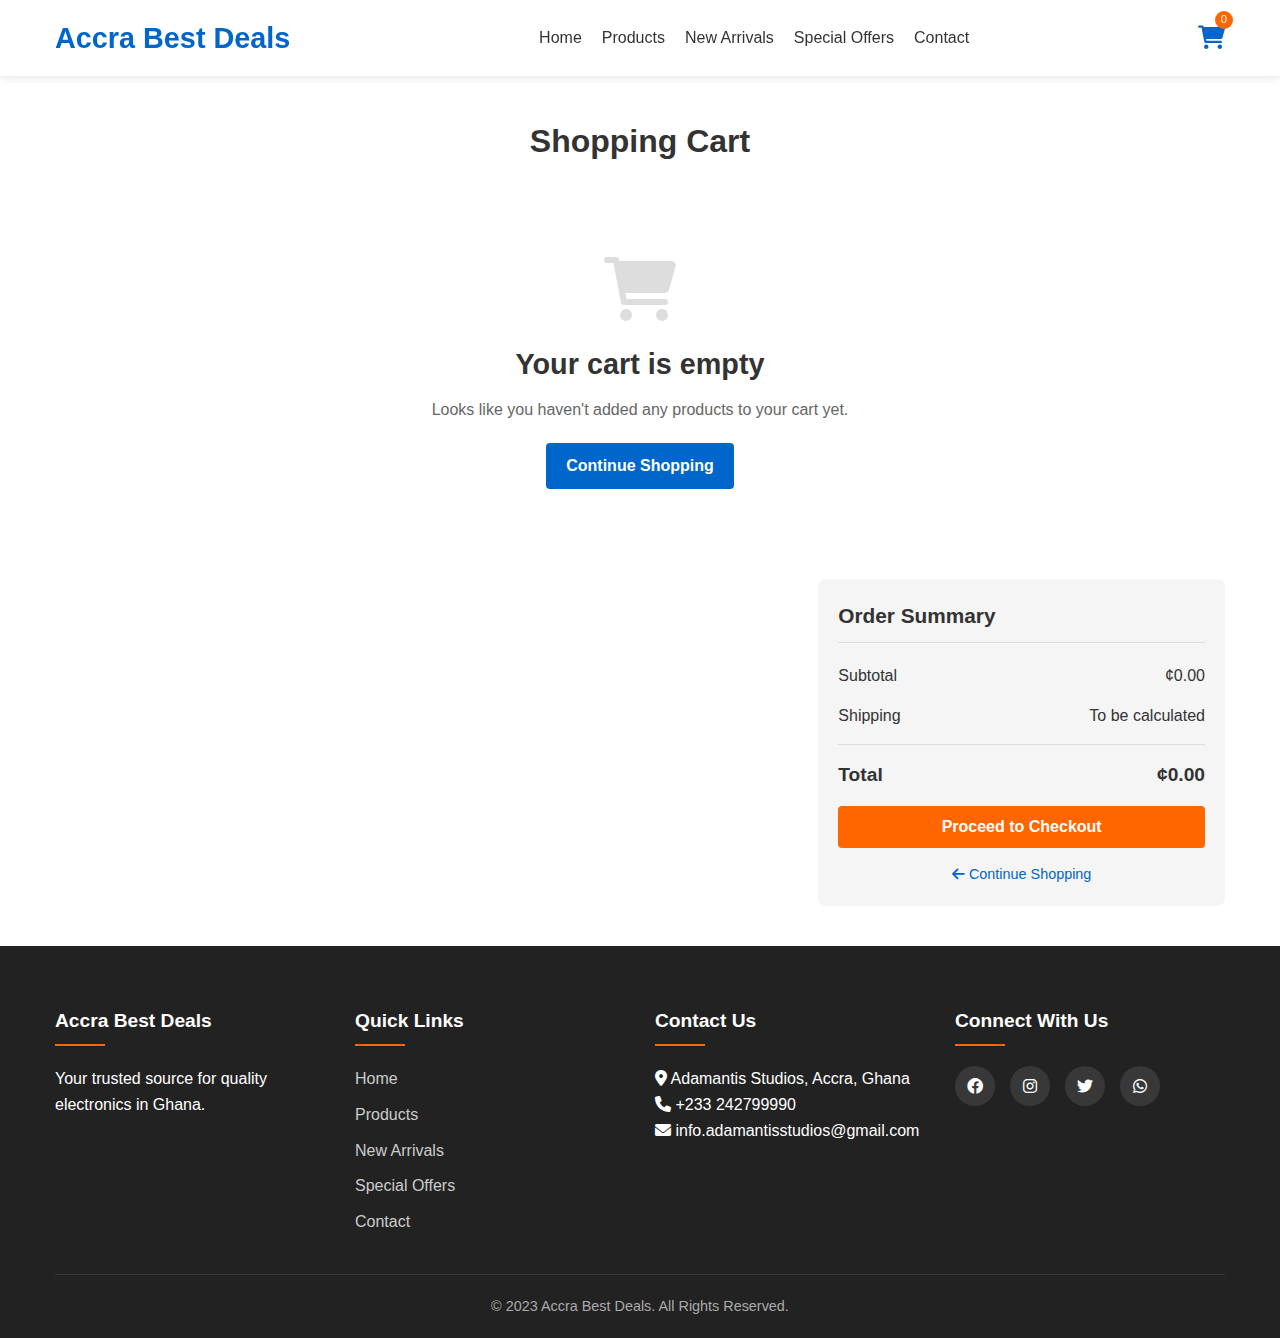
<file: cart.html>
<!DOCTYPE html>
<html lang="en">
<head>
    <meta charset="UTF-8">
    <meta name="viewport" content="width=device-width, initial-scale=1.0">
    <title>Shopping Cart - Accra Best Deals</title>
    <link rel="stylesheet" href="css/style.css">
    <link rel="stylesheet" href="https://cdnjs.cloudflare.com/ajax/libs/font-awesome/6.0.0/css/all.min.css">
</head>
<body>
    <!-- Header -->
    <header>
        <div class="container">
            <div class="logo">
                <a href="index.html">
                    <h1>Accra Best Deals</h1>
                </a>
            </div>
            <nav>
                <ul class="menu">
                    <li><a href="index.html">Home</a></li>
                    <li><a href="index.html#products">Products</a></li>
                    <li><a href="index.html#new-arrivals">New Arrivals</a></li>
                    <li><a href="index.html#special-offers">Special Offers</a></li>
                    <li><a href="contact.html">Contact</a></li>
                </ul>
            </nav>
            <div class="mobile-menu-btn">
                <i class="fas fa-bars"></i>
            </div>
            <div class="cart-icon">
                <a href="cart.html">
                    <i class="fas fa-shopping-cart"></i>
                    <span class="cart-count">0</span>
                </a>
            </div>
        </div>
    </header>

    <!-- Cart Section -->
    <section class="cart-section">
        <div class="container">
            <h1 class="page-title">Shopping Cart</h1>
            
            <div class="cart-container" id="cartContainer">
                <div class="cart-empty" id="emptyCart">
                    <i class="fas fa-shopping-cart"></i>
                    <h2>Your cart is empty</h2>
                    <p>Looks like you haven't added any products to your cart yet.</p>
                    <a href="index.html#products" class="btn">Continue Shopping</a>
                </div>
                
                <div class="cart-items" id="cartItems">
                    <!-- Cart items will be loaded dynamically -->
                </div>
                
                <div class="cart-summary" id="cartSummary">
                    <h3>Order Summary</h3>
                    <div class="summary-row">
                        <span>Subtotal</span>
                        <span class="currency">¢<span id="subtotal">0.00</span></span>
                    </div>
                    <div class="summary-row">
                        <span>Shipping</span>
                        <span>To be calculated</span>
                    </div>
                    <div class="summary-row total">
                        <span>Total</span>
                        <span class="currency">¢<span id="total">0.00</span></span>
                    </div>
                    
                    <button class="checkout-btn" onclick="proceedToCheckout()">
                        Proceed to Checkout
                    </button>
                    
                    <a href="index.html#products" class="continue-shopping">
                        <i class="fas fa-arrow-left"></i> Continue Shopping
                    </a>
                </div>
            </div>
        </div>
    </section>

    <!-- Checkout Form Modal -->
    <div id="checkoutModal" class="modal">
        <div class="modal-content checkout-modal">
            <span class="close-modal" onclick="closeCheckoutModal()">&times;</span>
            <h2>Complete Your Order</h2>
            <p>Please fill in your details to complete your order. We'll contact you via WhatsApp to arrange delivery and payment.</p>
            
            <form id="checkoutForm" onsubmit="submitOrder(event)">
                <div class="form-group">
                    <label for="name">Full Name</label>
                    <input type="text" id="name" name="name" required>
                </div>
                
                <div class="form-group">
                    <label for="phone">Phone Number</label>
                    <input type="tel" id="phone" name="phone" required>
                </div>
                
                <div class="form-group">
                    <label for="email">Email Address</label>
                    <input type="email" id="email" name="email" required>
                </div>
                
                <div class="form-group">
                    <label for="address">Delivery Address</label>
                    <textarea id="address" name="address" required></textarea>
                </div>
                
                <div class="form-group">
                    <label for="notes">Additional Notes (Optional)</label>
                    <textarea id="notes" name="notes"></textarea>
                </div>
                
                <div class="form-group">
                    <label>
                        <input type="checkbox" name="terms" required>
                        I agree to be contacted via WhatsApp for order confirmation and delivery arrangements.
                    </label>
                </div>
                
                <button type="submit" class="submit-order-btn">
                    Submit Order via WhatsApp
                </button>
            </form>
        </div>
    </div>

    <!-- Footer -->
    <footer>
        <div class="container">
            <div class="footer-content">
                <div class="footer-section">
                    <h3>Accra Best Deals</h3>
                    <p>Your trusted source for quality electronics in Ghana.</p>
                </div>
                <div class="footer-section">
                    <h3>Quick Links</h3>
                    <ul>
                        <li><a href="index.html">Home</a></li>
                        <li><a href="index.html#products">Products</a></li>
                        <li><a href="index.html#new-arrivals">New Arrivals</a></li>
                        <li><a href="index.html#special-offers">Special Offers</a></li>
                        <li><a href="contact.html">Contact</a></li>
                    </ul>
                </div>
                <div class="footer-section">
                    <h3>Contact Us</h3>
                    <p><i class="fas fa-map-marker-alt"></i> Adamantis Studios, Accra, Ghana</p>
                    <p><i class="fas fa-phone"></i> +233 242799990</p>
                    <p><i class="fas fa-envelope"></i> info.adamantisstudios@gmail.com</p>
                </div>
                <div class="footer-section">
                    <h3>Connect With Us</h3>
                    <div class="social-icons">
                        <a href="#"><i class="fab fa-facebook"></i></a>
                        <a href="#"><i class="fab fa-instagram"></i></a>
                        <a href="#"><i class="fab fa-twitter"></i></a>
                        <a href="#"><i class="fab fa-whatsapp"></i></a>
                    </div>
                </div>
            </div>
            <div class="copyright">
                <p>&copy; 2023 Accra Best Deals. All Rights Reserved.</p>
            </div>
        </div>
    </footer>

    <script src="js/main.js"></script>
    <script src="js/cart.js"></script>
</body>
</html>
</file>
<file: css/style.css>
/* Base Styles */
:root {
    --primary-color: #0066cc;
    --secondary-color: #ff6600;
    --accent-color: #ffcc00;
    --text-color: #333333;
    --light-gray: #f5f5f5;
    --medium-gray: #dddddd;
    --dark-gray: #666666;
    --white: #ffffff;
    --black: #000000;
    --success-color: #28a745;
    --error-color: #dc3545;
    --box-shadow: 0 2px 10px rgba(0, 0, 0, 0.1);
    --transition: all 0.3s ease;
}

* {
    margin: 0;
    padding: 0;
    box-sizing: border-box;
}

body {
    font-family: 'Segoe UI', Tahoma, Geneva, Verdana, sans-serif;
    line-height: 1.6;
    color: var(--text-color);
    background-color: var(--white);
}

.container {
    width: 100%;
    max-width: 1200px;
    margin: 0 auto;
    padding: 0 15px;
}

a {
    text-decoration: none;
    color: var(--primary-color);
    transition: var(--transition);
}

a:hover {
    color: var(--secondary-color);
}

ul {
    list-style: none;
}

img {
    max-width: 100%;
    height: auto;
}

.btn {
    display: inline-block;
    padding: 10px 20px;
    background-color: var(--primary-color);
    color: var(--white);
    border: none;
    border-radius: 4px;
    cursor: pointer;
    transition: var(--transition);
    font-weight: 600;
    text-align: center;
}

.btn:hover {
    background-color: var(--secondary-color);
    color: var(--white);
}

.section-title {
    font-size: 2rem;
    text-align: center;
    margin-bottom: 2rem;
    position: relative;
    padding-bottom: 10px;
}

.section-title::after {
    content: '';
    position: absolute;
    bottom: 0;
    left: 50%;
    transform: translateX(-50%);
    width: 80px;
    height: 3px;
    background-color: var(--secondary-color);
}

/* Header Styles */
header {
    background-color: var(--white);
    box-shadow: var(--box-shadow);
    position: sticky;
    top: 0;
    z-index: 1000;
}

header .container {
    display: flex;
    justify-content: space-between;
    align-items: center;
    padding: 15px;
}

.logo h1 {
    font-size: 1.8rem;
    color: var(--primary-color);
}

.menu {
    display: flex;
}

.menu li {
    margin-left: 20px;
}

.menu a {
    color: var(--text-color);
    font-weight: 500;
}

.menu a:hover {
    color: var(--primary-color);
}

.mobile-menu-btn {
    display: none;
    font-size: 1.5rem;
    cursor: pointer;
}

.cart-icon {
    position: relative;
    font-size: 1.5rem;
}

.cart-count {
    position: absolute;
    top: -8px;
    right: -8px;
    background-color: var(--secondary-color);
    color: var(--white);
    font-size: 0.7rem;
    width: 18px;
    height: 18px;
    border-radius: 50%;
    display: flex;
    justify-content: center;
    align-items: center;
}

/* WhatsApp Popup */
.whatsapp-popup {
    display: none;
    position: fixed;
    top: 0;
    left: 0;
    width: 100%;
    height: 100%;
    background-color: rgba(0, 0, 0, 0.7);
    z-index: 2000;
    justify-content: center;
    align-items: center;
}

.popup-content {
    background-color: var(--white);
    padding: 30px;
    border-radius: 8px;
    max-width: 400px;
    width: 90%;
    position: relative;
    text-align: center;
}

.close-popup {
    position: absolute;
    top: 10px;
    right: 15px;
    font-size: 1.5rem;
    cursor: pointer;
}

.whatsapp-popup h3 {
    color: var(--primary-color);
    margin-bottom: 15px;
}

.whatsapp-popup ul {
    text-align: left;
    margin: 15px 0;
    padding-left: 20px;
}

.whatsapp-popup ul li {
    margin-bottom: 8px;
    list-style-type: disc;
}

.whatsapp-btn {
    display: inline-block;
    background-color: #25D366;
    color: var(--white);
    padding: 10px 20px;
    border-radius: 4px;
    font-weight: 600;
    margin-top: 15px;
    transition: var(--transition);
}

.whatsapp-btn:hover {
    background-color: #128C7E;
    color: var(--white);
}

/* Hero Slider */
.hero-slider {
    position: relative;
    height: 500px;
    overflow: hidden;
}

.slider-container {
    position: relative;
    height: 100%;
}

.slide {
    position: absolute;
    top: 0;
    left: 0;
    width: 100%;
    height: 100%;
    opacity: 0;
    transition: opacity 1s ease;
}

.slide.active {
    opacity: 1;
}

.slide img {
    width: 100%;
    height: 100%;
    object-fit: cover;
}

.slide-content {
    position: absolute;
    top: 50%;
    left: 50%;
    transform: translate(-50%, -50%);
    text-align: center;
    color: var(--white);
    background-color: rgba(0, 0, 0, 0.6);
    padding: 20px;
    border-radius: 8px;
    width: 80%;
    max-width: 600px;
}

.slide-content h2 {
    font-size: 2.5rem;
    margin-bottom: 10px;
}

.slide-content p {
    margin-bottom: 20px;
}

.prev-btn, .next-btn {
    position: absolute;
    top: 50%;
    transform: translateY(-50%);
    background-color: rgba(0, 0, 0, 0.5);
    color: var(--white);
    border: none;
    width: 40px;
    height: 40px;
    border-radius: 50%;
    font-size: 1.2rem;
    cursor: pointer;
    transition: var(--transition);
}

.prev-btn {
    left: 20px;
}

.next-btn {
    right: 20px;
}

.prev-btn:hover, .next-btn:hover {
    background-color: rgba(0, 0, 0, 0.8);
}

/* Product Section */
.product-section {
    padding: 60px 0;
}

.products-grid {
    display: grid;
    grid-template-columns: repeat(auto-fill, minmax(250px, 1fr));
    gap: 30px;
}

.product-card {
    background-color: var(--white);
    border-radius: 8px;
    overflow: hidden;
    box-shadow: var(--box-shadow);
    transition: var(--transition);
}

.product-card:hover {
    transform: translateY(-5px);
    box-shadow: 0 5px 15px rgba(0, 0, 0, 0.2);
}

.product-image {
    height: 200px;
    overflow: hidden;
}

.product-image img {
    width: 100%;
    height: 100%;
    object-fit: cover;
    transition: transform 0.5s ease;
}

.product-card:hover .product-image img {
    transform: scale(1.05);
}

.product-info {
    padding: 15px;
}

.product-title {
    font-size: 1.1rem;
    margin-bottom: 8px;
    font-weight: 600;
}

.product-price {
    color: var(--primary-color);
    font-weight: 700;
    font-size: 1.2rem;
    margin-bottom: 10px;
}

.product-description {
    font-size: 0.9rem;
    color: var(--dark-gray);
    margin-bottom: 15px;
    display: -webkit-box;
    -webkit-line-clamp: 2;
    -webkit-box-orient: vertical;
    overflow: hidden;
}

.product-actions {
    display: flex;
    justify-content: space-between;
}

.view-btn, .add-cart-btn {
    padding: 8px 12px;
    font-size: 0.9rem;
}

.add-cart-btn {
    background-color: var(--secondary-color);
}

.add-cart-btn:hover {
    background-color: var(--primary-color);
}

/* Special Offers Slider */
.offers-slider {
    display: flex;
    overflow-x: hidden;
    scroll-behavior: smooth;
    margin-bottom: 20px;
}

.offer-card {
    min-width: 300px;
    margin-right: 20px;
}

.slider-controls {
    display: flex;
    justify-content: center;
    gap: 20px;
}

.prev-offer, .next-offer {
    background-color: var(--primary-color);
    color: var(--white);
    border: none;
    width: 40px;
    height: 40px;
    border-radius: 50%;
    font-size: 1rem;
    cursor: pointer;
    transition: var(--transition);
}

.prev-offer:hover, .next-offer:hover {
    background-color: var(--secondary-color);
}

/* Location Section */
.location-section {
    padding: 60px 0;
    background-color: var(--light-gray);
}

.location-container {
    display: flex;
    flex-wrap: wrap;
    gap: 30px;
}

.map-container {
    flex: 1;
    min-width: 300px;
    height: 400px;
}

.map-container iframe {
    width: 100%;
    height: 100%;
    border-radius: 8px;
}

.store-info {
    flex: 1;
    min-width: 300px;
    padding: 20px;
    background-color: var(--white);
    border-radius: 8px;
    box-shadow: var(--box-shadow);
}

.store-info h3 {
    font-size: 1.5rem;
    margin-bottom: 20px;
    color: var(--primary-color);
}

.store-info p {
    margin-bottom: 15px;
    display: flex;
    align-items: center;
}

.store-info i {
    margin-right: 10px;
    color: var(--secondary-color);
}

/* Footer */
footer {
    background-color: #222;
    color: var(--white);
    padding: 60px 0 20px;
}

.footer-content {
    display: flex;
    flex-wrap: wrap;
    gap: 30px;
    margin-bottom: 30px;
}

.footer-section {
    flex: 1;
    min-width: 200px;
}

.footer-section h3 {
    font-size: 1.2rem;
    margin-bottom: 20px;
    position: relative;
    padding-bottom: 10px;
}

.footer-section h3::after {
    content: '';
    position: absolute;
    bottom: 0;
    left: 0;
    width: 50px;
    height: 2px;
    background-color: var(--secondary-color);
}

.footer-section ul li {
    margin-bottom: 10px;
}

.footer-section a {
    color: #ccc;
}

.footer-section a:hover {
    color: var(--secondary-color);
}

.social-icons {
    display: flex;
    gap: 15px;
}

.social-icons a {
    display: flex;
    justify-content: center;
    align-items: center;
    width: 40px;
    height: 40px;
    background-color: rgba(255, 255, 255, 0.1);
    border-radius: 50%;
    color: var(--white);
    transition: var(--transition);
}

.social-icons a:hover {
    background-color: var(--secondary-color);
    transform: translateY(-3px);
}

.copyright {
    text-align: center;
    padding-top: 20px;
    border-top: 1px solid rgba(255, 255, 255, 0.1);
    font-size: 0.9rem;
    color: #aaa;
}

/* Product Details Page */
.product-details {
    padding: 40px 0;
}

.breadcrumb {
    margin-bottom: 30px;
    font-size: 0.9rem;
}

.breadcrumb a {
    color: var(--dark-gray);
}

.breadcrumb span {
    color: var(--text-color);
}

.product-container {
    display: flex;
    flex-wrap: wrap;
    gap: 40px;
    margin-bottom: 60px;
}

.product-images {
    flex: 1;
    min-width: 300px;
}

.main-image {
    position: relative;
    height: 400px;
    margin-bottom: 15px;
    border-radius: 8px;
    overflow: hidden;
}

.main-image img {
    width: 100%;
    height: 100%;
    object-fit: contain;
}

.image-zoom-icon {
    position: absolute;
    top: 10px;
    right: 10px;
    background-color: rgba(0, 0, 0, 0.5);
    color: var(--white);
    width: 40px;
    height: 40px;
    border-radius: 50%;
    display: flex;
    justify-content: center;
    align-items: center;
    cursor: pointer;
    transition: var(--transition);
}

.image-zoom-icon:hover {
    background-color: rgba(0, 0, 0, 0.8);
}

.thumbnail-images {
    display: flex;
    gap: 10px;
}

.thumbnail {
    width: 80px;
    height: 80px;
    border-radius: 4px;
    overflow: hidden;
    cursor: pointer;
    border: 2px solid transparent;
    transition: var(--transition);
}

.thumbnail.active {
    border-color: var(--primary-color);
}

.thumbnail img {
    width: 100%;
    height: 100%;
    object-fit: cover;
}

.product-info {
    flex: 1;
    min-width: 300px;
}

.product-info h1 {
    font-size: 2rem;
    margin-bottom: 15px;
}

.product-price {
    font-size: 1.8rem;
    color: var(--primary-color);
    font-weight: 700;
    margin-bottom: 20px;
}

.product-description {
    margin-bottom: 30px;
    line-height: 1.8;
}

.product-actions {
    display: flex;
    gap: 20px;
    margin-bottom: 30px;
}

.quantity-selector {
    display: flex;
    align-items: center;
    border: 1px solid var(--medium-gray);
    border-radius: 4px;
}

.quantity-btn {
    width: 40px;
    height: 40px;
    background-color: var(--light-gray);
    border: none;
    font-size: 1.2rem;
    cursor: pointer;
}

.quantity-selector input {
    width: 60px;
    height: 40px;
    border: none;
    text-align: center;
    font-size: 1rem;
}

.add-to-cart-btn {
    flex: 1;
    background-color: var(--secondary-color);
    color: var(--white);
    border: none;
    border-radius: 4px;
    padding: 0 20px;
    font-size: 1rem;
    font-weight: 600;
    cursor: pointer;
    transition: var(--transition);
}

.add-to-cart-btn:hover {
    background-color: var(--primary-color);
}

.product-meta {
    margin-bottom: 30px;
}

.product-meta p {
    margin-bottom: 10px;
}

.whatsapp-inquiry .whatsapp-btn {
    width: 100%;
}

.product-tabs {
    margin-bottom: 60px;
}

.tab-buttons {
    display: flex;
    border-bottom: 1px solid var(--medium-gray);
    margin-bottom: 20px;
}

.tab-btn {
    padding: 10px 20px;
    background-color: transparent;
    border: none;
    border-bottom: 3px solid transparent;
    font-size: 1rem;
    font-weight: 600;
    cursor: pointer;
    transition: var(--transition);
}

.tab-btn.active {
    color: var(--primary-color);
    border-bottom-color: var(--primary-color);
}

.tab-pane {
    display: none;
}

.tab-pane.active {
    display: block;
}

.specs-table {
    width: 100%;
    border-collapse: collapse;
}

.specs-table tr {
    border-bottom: 1px solid var(--medium-gray);
}

.specs-table th, .specs-table td {
    padding: 12px;
    text-align: left;
}

.specs-table th {
    width: 30%;
    background-color: var(--light-gray);
}

/* Modal */
.modal {
    display: none;
    position: fixed;
    top: 0;
    left: 0;
    width: 100%;
    height: 100%;
    background-color: rgba(0, 0, 0, 0.9);
    z-index: 2000;
}

.close-modal {
    position: absolute;
    top: 20px;
    right: 30px;
    color: var(--white);
    font-size: 2rem;
    cursor: pointer;
    z-index: 2100;
}

.modal-content {
    position: absolute;
    top: 50%;
    left: 50%;
    transform: translate(-50%, -50%);
    width: 90%;
    max-width: 1000px;
}

.fullscreen-slider {
    position: relative;
    width: 100%;
    height: 80vh;
}

.fullscreen-slide {
    position: absolute;
    top: 0;
    left: 0;
    width: 100%;
    height: 100%;
    display: none;
}

.fullscreen-slide.active {
    display: block;
}

.fullscreen-slide img {
    width: 100%;
    height: 100%;
    object-fit: contain;
}

.prev-slide, .next-slide {
    position: absolute;
    top: 50%;
    transform: translateY(-50%);
    background-color: rgba(255, 255, 255, 0.2);
    color: var(--white);
    border: none;
    width: 50px;
    height: 50px;
    border-radius: 50%;
    font-size: 1.5rem;
    cursor: pointer;
    transition: var(--transition);
}

.prev-slide {
    left: 20px;
}

.next-slide {
    right: 20px;
}

.prev-slide:hover, .next-slide:hover {
    background-color: rgba(255, 255, 255, 0.4);
}

/* Cart Page */
.cart-section {
    padding: 40px 0;
}

.page-title {
    font-size: 2rem;
    margin-bottom: 30px;
    text-align: center;
}

.cart-container {
    display: flex;
    flex-wrap: wrap;
    gap: 30px;
}

.cart-empty {
    width: 100%;
    text-align: center;
    padding: 60px 0;
}

.cart-empty i {
    font-size: 4rem;
    color: var(--medium-gray);
    margin-bottom: 20px;
}

.cart-empty h2 {
    font-size: 1.8rem;
    margin-bottom: 10px;
}

.cart-empty p {
    margin-bottom: 20px;
    color: var(--dark-gray);
}

.cart-items {
    flex: 2;
    min-width: 300px;
}

.cart-item {
    display: flex;
    border-bottom: 1px solid var(--medium-gray);
    padding: 20px 0;
}

.cart-item-image {
    width: 100px;
    height: 100px;
    margin-right: 20px;
}

.cart-item-image img {
    width: 100%;
    height: 100%;
    object-fit: cover;
    border-radius: 4px;
}

.cart-item-details {
    flex: 1;
}

.cart-item-title {
    font-size: 1.1rem;
    font-weight: 600;
    margin-bottom: 5px;
}

.cart-item-price {
    color: var(--primary-color);
    font-weight: 600;
    margin-bottom: 10px;
}

.cart-item-actions {
    display: flex;
    align-items: center;
    gap: 20px;
}

.cart-quantity {
    display: flex;
    align-items: center;
    border: 1px solid var(--medium-gray);
    border-radius: 4px;
}

.cart-quantity-btn {
    width: 30px;
    height: 30px;
    background-color: var(--light-gray);
    border: none;
    font-size: 1rem;
    cursor: pointer;
}

.cart-quantity input {
    width: 40px;
    height: 30px;
    border: none;
    text-align: center;
    font-size: 0.9rem;
}

.remove-item {
    color: var(--error-color);
    cursor: pointer;
    font-size: 0.9rem;
}

.cart-summary {
    flex: 1;
    min-width: 300px;
    background-color: var(--light-gray);
    padding: 20px;
    border-radius: 8px;
    align-self: flex-start;
}

.cart-summary h3 {
    font-size: 1.3rem;
    margin-bottom: 20px;
    padding-bottom: 10px;
    border-bottom: 1px solid var(--medium-gray);
}

.summary-row {
    display: flex;
    justify-content: space-between;
    margin-bottom: 15px;
}

.summary-row.total {
    font-size: 1.2rem;
    font-weight: 700;
    padding-top: 15px;
    border-top: 1px solid var(--medium-gray);
    margin-top: 15px;
}

.checkout-btn {
    width: 100%;
    padding: 12px;
    background-color: var(--secondary-color);
    color: var(--white);
    border: none;
    border-radius: 4px;
    font-size: 1rem;
    font-weight: 600;
    cursor: pointer;
    transition: var(--transition);
    margin-bottom: 15px;
}

.checkout-btn:hover {
    background-color: var(--primary-color);
}

.continue-shopping {
    display: block;
    text-align: center;
    font-size: 0.9rem;
}

/* Checkout Modal */
.checkout-modal {
    background-color: var(--white);
    padding: 30px;
    border-radius: 8px;
    max-width: 600px;
    max-height: 90vh;
    overflow-y: auto;
}

.checkout-modal h2 {
    font-size: 1.5rem;
    margin-bottom: 10px;
}

.checkout-modal p {
    margin-bottom: 20px;
    color: var(--dark-gray);
}

.form-group {
    margin-bottom: 20px;
}

.form-group label {
    display: block;
    margin-bottom: 5px;
    font-weight: 600;
}

.form-group input, .form-group textarea {
    width: 100%;
    padding: 10px;
    border: 1px solid var(--medium-gray);
    border-radius: 4px;
    font-size: 1rem;
}

.form-group textarea {
    height: 100px;
    resize: vertical;
}

.submit-order-btn {
    width: 100%;
    padding: 12px;
    background-color: #25D366;
    color: var(--white);
    border: none;
    border-radius: 4px;
    font-size: 1rem;
    font-weight: 600;
    cursor: pointer;
    transition: var(--transition);
}

.submit-order-btn:hover {
    background-color: #128C7E;
}

/* Responsive Styles */
@media (max-width: 992px) {
    .hero-slider {
        height: 400px;
    }
    
    .slide-content h2 {
        font-size: 2rem;
    }
}

@media (max-width: 768px) {
    .menu {
        display: none;
        position: absolute;
        top: 100%;
        left: 0;
        width: 100%;
        background-color: var(--white);
        box-shadow: 0 5px 10px rgba(0, 0, 0, 0.1);
        flex-direction: column;
        padding: 20px 0;
    }
    
    .menu.active {
        display: flex;
    }
    
    .menu li {
        margin: 0;
    }
    
    .menu a {
        display: block;
        padding: 10px 20px;
    }
    
    .mobile-menu-btn {
        display: block;
    }
    
    .hero-slider {
        height: 350px;
    }
    
    .slide-content {
        width: 90%;
    }
    
    .slide-content h2 {
        font-size: 1.8rem;
    }
    
    .products-grid {
        grid-template-columns: repeat(auto-fill, minmax(200px, 1fr));
    }
    
    .footer-section {
        min-width: 100%;
    }
}

@media (max-width: 576px) {
    .hero-slider {
        height: 300px;
    }
    
    .slide-content h2 {
        font-size: 1.5rem;
    }
    
    .slide-content p {
        font-size: 0.9rem;
    }
    
    .section-title {
        font-size: 1.5rem;
    }
    
    .product-container {
        gap: 20px;
    }
    
    .main-image {
        height: 300px;
    }
    
    .product-info h1 {
        font-size: 1.5rem;
    }
    
    .product-actions {
        flex-direction: column;
    }
    
    .quantity-selector {
        width: 100%;
    }
    
    .tab-buttons {
        flex-wrap: wrap;
    }
    
    .tab-btn {
        flex: 1;
        min-width: 120px;
        text-align: center;
    }
}
</file>
